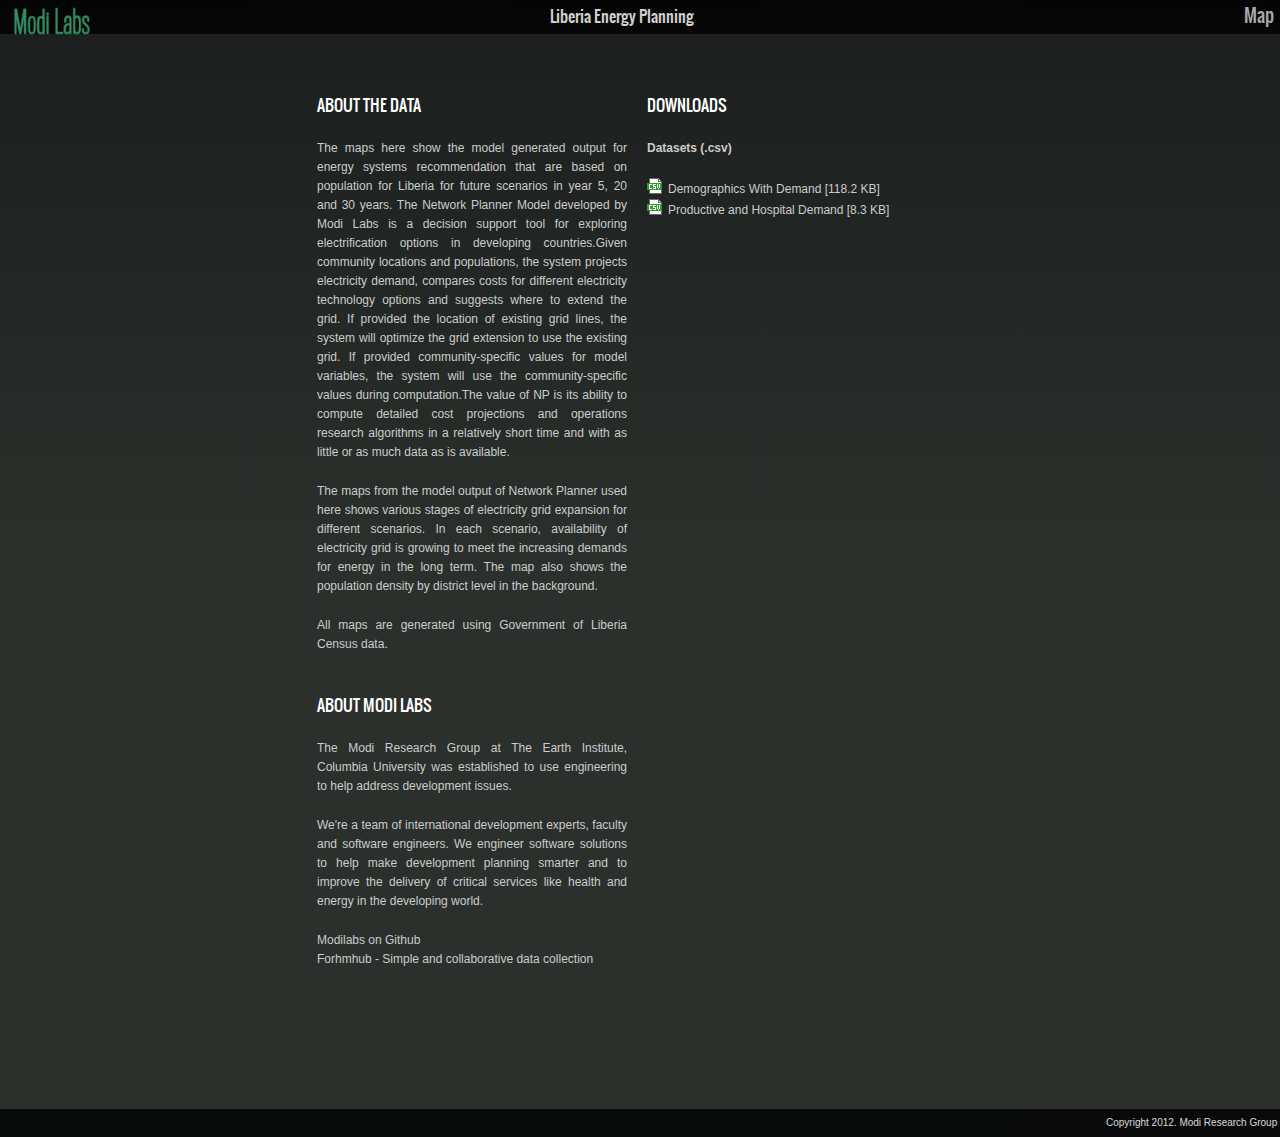
<file: about.html>
<!doctype html>
<html>
	
	<head>
        <title>Liberia Energy Planning: About The Data</title>
		<meta charset="UTF-8"/>
		<meta property="og:title" content="Energy Use in India: About The Data"/>
        <meta property="og:site_name" content="Energy Use in India"/>
		<meta property="og:type" content="website"/>     
		<meta property="og:url" content="http://maps.mobilabs.com/india"/>
		<meta property="og:description" content="Energy Use in India: About The Data"/>
		<meta name="description" content="Energy Use in India" /> 
		<meta name="keywords" content="Energy Use in India, census 2011" />
		 
		<link rel="stylesheet" href="fonts/fonts.css" type="text/css" />
	   	<link rel="stylesheet" href="css/style.css" type="text/css" />
		<link rel="stylesheet" href="css/about.css" type="text/css" />	   	
		<link rel="stylesheet" href="css/map.css" type="text/css" />
	</head>
	

	<body>
		<h1 id="header"align="center">
			<a href="http://modi.mech.columbia.edu/" id="logo">
				<img src="img/modi_lab.png" style="width:79px;height:30px">
			</a>
			Liberia Energy Planning
			<span class="pull-right" style="font-size: 18px;"><a href="index.html">Map&nbsp;&nbsp;</a></span>
		</h1>


<div class="content">	
	
<div class="containerA">

	<div id="about">
		<table >
			<tr>
				<td width="500">
<p><span class="title">ABOUT THE DATA</span><br>
<p align="justify">	
	The maps here show the model generated output for energy systems recommendation that are based on population for Liberia for future scenarios in year 5, 20 and 30 years. The Network Planner Model developed by Modi Labs is a decision support tool for exploring electrification options in developing countries.Given community locations and populations, the system projects electricity demand, compares costs for different electricity technology options and suggests where to extend the grid. If provided the location of existing grid lines, the system will optimize the grid extension to use the existing grid. If provided community-specific values for model variables, the system will use the community-specific values during computation.The value of NP is its ability to compute detailed cost projections and operations research algorithms in a relatively short time and with as little or as much data as is available. 
    </p><p>
	The maps from the model output of Network Planner used here shows various stages of electricity grid expansion for different scenarios. 
	In each scenario, availability of electricity grid is growing to meet the increasing demands for energy in the long term. 
	The map also shows the population density by district level in the background.

	</p><p>All maps are generated using Government of Liberia Census data.</p>
</p>

<p><span class="title">ABOUT MODI LABS</span><br>
	
<p>The <a href="http://modi.mech.columbia.edu/">Modi Research Group</a> at <a href="http://www.earth.columbia.edu/">The Earth Institute, Columbia University</a> was established to use engineering to help address development issues.</p>

<p>We're a team of international development experts, faculty and software engineers. We engineer software solutions to help make development planning smarter and to improve the delivery of critical services like health and energy in the developing world.</p>

<p><a href="http://github.com/modilabs">Modilabs on Github</a><br>
<a href="http://www.formhub.org/">Forhmhub - Simple and collaborative data collection</a></p>
</p>
</td>
	<td>
<p><span class="title">DOWNLOADS</span><br>
<p><span class="subtitle">Datasets (.csv)</span></p>
<p>
<img src="img/csv.gif"><a href="data/demographics.csv">Demographics With Demand   [118.2 KB]</a><br>
<img src="img/csv.gif"><a href="data/productive.csv">Productive and Hospital Demand   [8.3 KB]</a><br>
<!--<p><img src="img/csv.gif"><a href="data/lighting.csv">Kerosene use for lighting  (% of households) [75 kb]</a><br>
<img src="img/csv.gif"><a href="data/lighting.csv">Kerosene use for lighting  (No. of households) [75 kb]</a><br>
<img src="img/csv.gif"><a href="data/cooking.csv">Solid biomass use for cooking [153 kb]</a><br>
<img src="img/csv.gif"><a href="data/agricultureenergy.csv">Estimated energy use for agriculture [75 kb]</a><br></p>
<p><span class="subtitle">Flyers (.pdf)</span></p>
<p>
<a href="data/kerosenepercent.pdf"><img src="img/kerosenepercent_small.jpg"></a>
<br><a href="data/kerosenepercent.pdf">Kerosene use for lighting  (% households) [2.6 mb]</a><br><br>
<a href="data/cleancooking.pdf"><img src="img/cleancooking_small.jpg"></a>
<br><a href="data/cleancooking.pdf">Solid biomass use for cooking [2.6 mb]</a><br></p>-->
</p>
</td>		
			</tr>
		</table>
	
    </div>
   
    </div>
    


</div>

</div>
<div id="footnote">
		<span class="pull-right" style="font-size: 10px;">Copyright 2012. Modi Research Group&nbsp;</span>
    </p>
</div>
	</body>
	
	
</html>
</file>
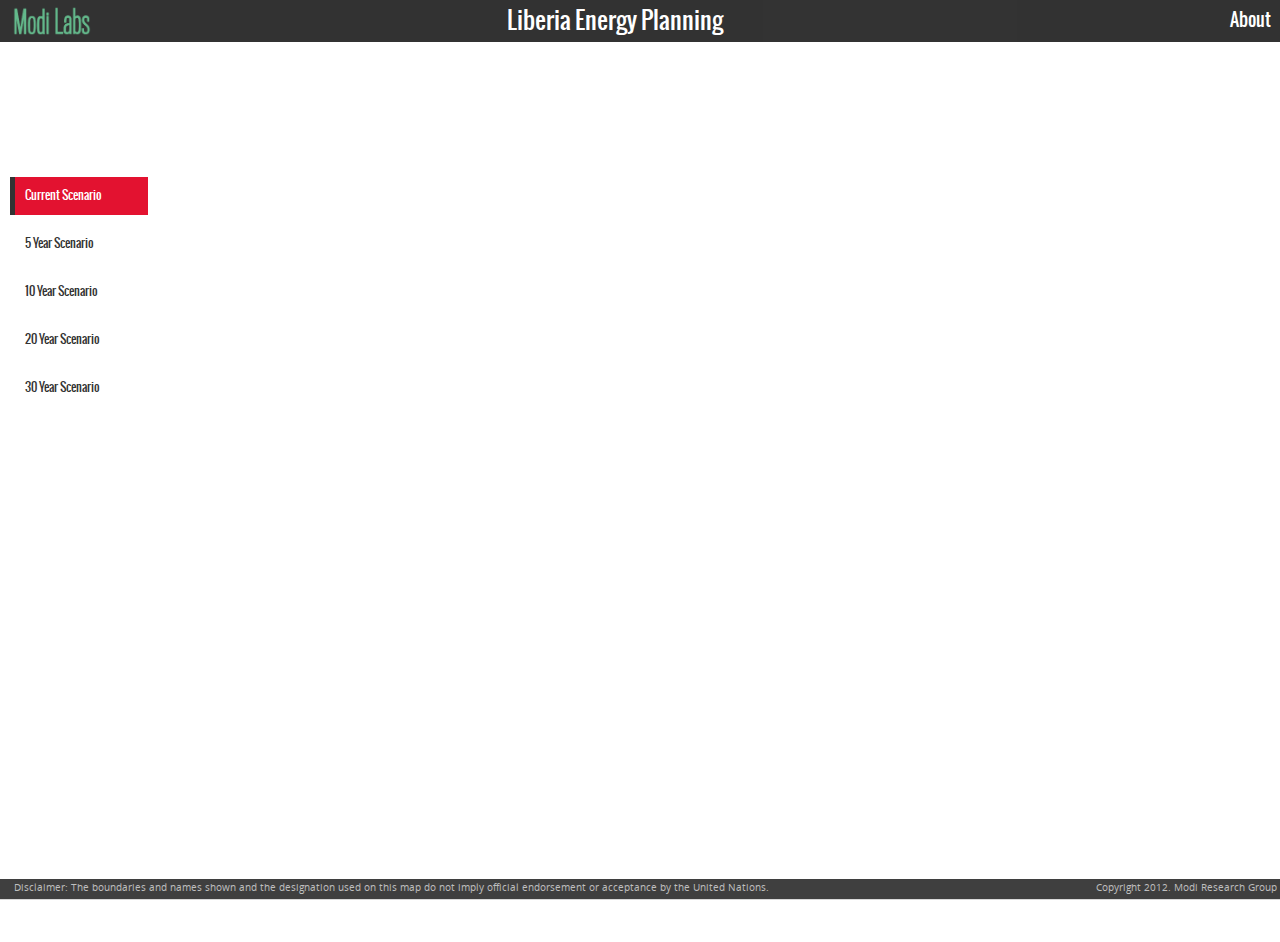
<file: index_old.html>
<!DOCTYPE html>
<html>
<head>

    

    <meta charset="UTF-8" />
    <title>Liberia Energy Planning</title>
    <link rel="stylesheet" href="fonts/fonts.css" type="text/css" />
    <link rel="stylesheet" href="css/map.css" type="text/css" />
    <link rel="stylesheet" href="css/style.css" type="text/css" />
    <link rel="shortcut icon" href="img/favicon.ico" type="image/x-icon" />
</head>
<body>
	  
	<h1 id="header"align="center">
		<a href="http://modi.mech.columbia.edu/" id="logo">
			<img src="img/modi_lab.png" style="width:79px;height:30px">
		</a>
		Liberia Energy Planning
		<span class="pull-right" style="font-size: 18px;">
            <a href="about.html">About&nbsp;&nbsp;&nbsp;</a>
        </span>
	</h1>

	<div id="content">
        
		<p id="about">
			Disclaimer:
			The boundaries and names shown and the designation used on this map do
			not imply official endorsement or acceptance by the United Nations.
			<span class="pull-right">Copyright 2012. Modi Research Group&nbsp;</span>
        </p>
    </div>

    <div id="projects" class="layers">
	   <a data-control="layer" href="#current">Current Scenario</a>
	   <a data-control="layer" href="#year5">5 Year Scenario</a>
	   <a data-control="layer" href="#year10">10 Year Scenario</a>
       <a data-control="layer" href="#year20">20 Year Scenario</a><br>
       <a data-control="layer" href="#year30">30 Year Scenario</a>
       <!--<a data-control="layer" href="#energy">Estimated Energy Use for Agriculture</a>
	   <a data-control="layer" href="#cropyield">Estimated Total Crop Yield </a>
	   <a data-control="layer" href="#extrayield">Estimated Extra Crop Yield </a>
       -->
    </div>
    <div id="map" class="map">
    </div>
    
    <!-- External libraries and site script -->
    <script src="ext/jquery.min.js"></script>
    <script src="ext/modestmaps.min.js"></script>
    <script src="ext/wax/wax.mm.js"></script>
    <script src="ext/wax/wax.ext.js"></script>
    <script src="ext/easey.js"></script>
    <script src="ext/mmg.js"></script>
    <script src="script.js"></script>
    
    <!-- Site configuration -->
    <script type="text/javascript">
    
        // Make a new map in the #map element
        var main = Map('map', {
            // Specify the MapBox API url
            api: 'http://a.tiles.mapbox.com/v3/mapbox.mapbox-light.jsonp',
            center: {
                lat: 6.48452,      // Intial center point and zoom level.
                lon: -9.3658,      // To find coordinates and zoom levels
                zoom: 7                 // try: http://www.getlatlon.com
            },
            zoomRange: [5, 12],             // Limit zooming on the map to these levels
            features: [                     // Map features (see readme.md)
                'zoomwheel',
                'movetips',
                'zoombox',
                'zoompan',
                'legend',
                'share'
            ]
        });
        
        // Make a new layer switch for the map named `main`. Each layer gets
        // a name and an object of settings. The layers are bound by name to
        // the href hash of an element with a `data-control='layer'`, ex:
        // <a data-control="layer" href="#building">Building Permits, 2011</a>

        main.layers({
			current: {                     // The name of the layer
                // If api is specified, this map layer will be displayed
                // on top of the base map specified when the map was initialized
                api: 'http://a.tiles.mapbox.com/v3/modilabs.Liberia-Energy-Planning-basecase.jsonp',
    			
                center: {                   // Optionally reposition the map.
                    lat: 6.48452,   // New center point and zoom level
                    lon: -9.3658,   // for the map. Specific either
                    zoom: 7,               // lat and lon, zoom, or both.
                    ease: 500               // Optional time to animimate moving
                }                           // the map in milliseconds.
            },
            year5: {                     // The name of the layer
                // If api is specified, this map layer will be displayed
                // on top of the base map specified when the map was initialized
                api: 'http://a.tiles.mapbox.com/v3/modilabs.Liberia-NP-Output-5yr.jsonp',
    			
                center: {                   // Optionally reposition the map.
                    lat: 6.48452,   // New center point and zoom level
                    lon: -9.3658,   // for the map. Specific either
                    zoom: 8,               // lat and lon, zoom, or both.
                    ease: 500               // Optional time to animimate moving
                }                           // the map in milliseconds.
            },

			year10: {                     // The name of the layer
    			// If api is specified, this map layer will be displayed
    			// on top of the base map specified when the map was initialized
    			api: 'http://a.tiles.mapbox.com/v3/modilabs.Liberia-NP-Output-10yr-run.jsonp',
	
    			center: {                   // Optionally reposition the map.
        			lat: 6.48452,   // New center point and zoom level
        			lon: -9.3658,   // for the map. Specific either
        			zoom: 8,               // lat and lon, zoom, or both.
        			ease: 500               // Optional time to animimate moving
    				}                           // the map in milliseconds.
				},
			year20: {                     // The name of the layer
                // If api is specified, this map layer will be displayed
                // on top of the base map specified when the map was initialized
                api: 'http://a.tiles.mapbox.com/v3/modilabs.Liberia-NP-Output-20yr.jsonp',
    			
                center: {                   // Optionally reposition the map.
                    lat: 6.48452,   // New center point and zoom level
                    lon: -9.3658,   // for the map. Specific either
                    zoom: 8,               // lat and lon, zoom, or both.
                    ease: 500               // Optional time to animimate moving
                }                           // the map in milliseconds.
            },
            year30: { 
                api: 'http://a.tiles.mapbox.com/v3/modilabs.Liberia_Electricity_Planning.jsonp',
                center: { zoom: 8,lat: 6.48452, lon: -9.3658, ease: 1000 }
            },
            /*energy: { 
                api: 'http://a.tiles.mapbox.com/v3/modilabs.india-agriculture-total-energy-use-per-year.jsonp',
                center: { zoom: 5,lat: 20, lon: 77, ease: 1000 }
             },
			cropyield: { 
                api: 'http://a.tiles.mapbox.com/v3/modilabs.india-agriculture-total-crop-yield-updated.jsonp',
                center: { zoom: 5,lat: 20, lon: 77, ease: 1000 }
             },
			extrayield: { 
                api: 'http://a.tiles.mapbox.com/v3/modilabs.india-agriculture-calculated-crop-index.jsonp',
                center: { zoom: 5,lat: 20, lon: 77, ease: 1000 }
             }*/
            
         });
   
		// SIMULATE CLICKING THE FIRST LAYER ON
		$(function () {
			$('#projects a:first').click();
		});
		//Google Analytics feed 
		  var _gaq = _gaq || [];
		  _gaq.push(['_setAccount', 'UA-83697-20']);
		  _gaq.push(['_trackPageview']);

		  (function() {
		    var ga = document.createElement('script'); ga.type = 'text/javascript'; ga.async = true;
		    ga.src = ('https:' == document.location.protocol ? 'https://ssl' : 'http://www') + '.google-analytics.com/ga.js';
		    var s = document.getElementsByTagName('script')[0]; s.parentNode.insertBefore(ga, s);
		  })();
    </script>
</body>
</html>
</file>
<file: fonts/fonts.css>
@font-face {
    font-family: 'OswaldBook';
    src: url('Oswald-Regular-webfont.eot');
    src: url('Oswald-Regular-webfont.eot?#iefix') format('embedded-opentype'),
         url('Oswald-Regular-webfont.woff') format('woff'),
         url('Oswald-Regular-webfont.ttf') format('truetype'),
         url('Oswald-Regular-webfont.svg#OswaldBook') format('svg');
    font-weight: normal;
    font-style: normal;

}

@font-face {
    font-family: 'OpenSans';
    src: url('OpenSans-Regular-webfont.eot');
    src: url('OpenSans-Regular-webfont.eot?#iefix') format('embedded-opentype'),
         url('OpenSans-Regular-webfont.woff') format('woff'),
         url('OpenSans-Regular-webfont.ttf') format('truetype'),
         url('OpenSans-Regular-webfont.svg#OpenSansRegular') format('svg');
    font-style: normal;
    font-weight: normal;
}
@font-face {
    font-family: 'OpenSans';
    src: url('OpenSans-Semibold-webfont.eot');
    src: url('OpenSans-Semibold-webfont.eot?#iefix') format('embedded-opentype'),
         url('OpenSans-Semibold-webfont.woff') format('woff'),
         url('OpenSans-Semibold-webfont.ttf') format('truetype'),
         url('OpenSans-Semibold-webfont.svg#OpenSansSemibold') format('svg');
    font-style: normal;
    font-weight: bold;
}
@font-face {
    font-family: 'OpenSans';
    src: url('OpenSans-Italic-webfont.eot');
    src: url('OpenSans-Italic-webfont.eot?#iefix') format('embedded-opentype'),
         url('OpenSans-Italic-webfont.woff') format('woff'),
         url('OpenSans-Italic-webfont.ttf') format('truetype'),
         url('OpenSans-Italic-webfont.svg#OpenSansItalic') format('svg');
    font-style: italic;
    font-weight: normal;
}
@font-face {
    font-family: 'OpenSans';
    src: url('OpenSans-SemiboldItalic-webfont.eot');
    src: url('OpenSans-SemiboldItalic-webfont.eot?#iefix') format('embedded-opentype'),
         url('OpenSans-SemiboldItalic-webfont.woff') format('woff'),
         url('OpenSans-SemiboldItalic-webfont.ttf') format('truetype'),
         url('OpenSans-SemiboldItalic-webfont.svg#OpenSansSemiboldItalic') format('svg');
    font-style: italic;
    font-weight: bold;
}
</file>
<file: css/about.css>
html, body, div, span, applet, object, iframe, h1, h2, h3, h4, h5, h6, p, blockquote, pre, a, abbr, acronym, address, big, cite, code, del, dfn, em, font, img, ins, kbd, q, s, samp, small, strike, strong, sub, sup, tt, var, b, u, i, center, dl, dt, dd, ol, ul, li, fieldset, form, label, legend, table, caption, tbody, tfoot, thead, tr, th, td {
  background: transparent;
  border: 0;
  margin: 0;
  padding: 0;
  vertical-align: baseline;
}
body {
  color: #fff;
  font: 12pt/1 Helvetica, Arial, sans-serif;
  margin: 0;
  overflow: auto;
  /* IE10 Consumer Preview */ 
background-image: -ms-linear-gradient(top, #1B1E1C 0%, #2B302D 50%, #2B302D 100%);

/* Mozilla Firefox */ 
background-image: -moz-linear-gradient(top, #1B1E1C 0%, #2B302D 50%, #2B302D 100%);

/* Opera */ 
background-image: -o-linear-gradient(top, #1B1E1C 0%, #2B302D 50%, #2B302D 100%);

/* Webkit (Safari/Chrome 10) */ 
background-image: -webkit-gradient(linear, left top, left bottom, color-stop(0, #1B1E1C), color-stop(0.5, #2B302D), color-stop(1, #2B302D));

/* Webkit (Chrome 11+) */ 
background-image: -webkit-linear-gradient(top, #1B1E1C 0%, #2B302D 50%, #2B302D 100%);

/* W3C Markup, IE10 Release Preview */ 
background-image: linear-gradient(to bottom, #1B1E1C 0%, #2B302D 50%, #2B302D 100%);
}

table {
  border-collapse: collapse;
  border-spacing: 0;
}
a:link,
a:visited {
  color: #ccc;
}
a:hover,
a:active,
a:focus {
  color: #999;
  outline: 0;
}

.content {
  margin-top: 60px;
  width: 100%;
  text-align: left;
}
.content .containerA {
  position: relative;
  z-index: 999;
}

#about {
  width: 660px;
  margin-left: auto;
  margin-right: auto;
  margin-top: 30px;
  padding-bottom: 100px;
}
#about table {
  width: 660px;
}
#about td {
  width: 320px;
  text-align: center;
  font: 12px/19px Helvetica, Arial, sans-serif;
  color: #ccc;
}
#about td img {
  margin-bottom: 5px;
}
#about .title {
  font-size: 16px;
  /*font-weight:bold;*/
  line-height:25px;
  color: #fff;
  font-family: 'OswaldBook',"Arial Narrow",sans-serif;
}
#about .subtitle {
  font-weight:bold;
}

#about td p {
  text-align: justify;
  padding: 0 20px 10px 0;
}
#about td img {
	vertical-align: bottom;
	padding-right: 6px;
}
#about td p a {
  color: #ccc;
}
#about td p a:hover {
  color: #999;
}
#footnote {
  margin: 0;
  color: #fff;
  background-color: #000;
  opacity:0.8;
  padding: 9px 0;
		}
</file>
<file: css/map.css>
.ts-error {
  margin:0px;
  padding:0px;
  color:#222;
  font:normal 13px/20px Arial,sans-serif;
  }

 a,
.ts-error a {
  color:#489;
  text-decoration:none;
  }

 small { font-size:11px; }

 h1,
 h2,
 h3,
 h4,
 h5,
 h6 { font-size:16px; }

 h1,
 h2,
 h3,
 h4,
 h5,
 h6,
 p { margin:0px 0px 10px; }

/* ### General control styles ### */
 .close,
 .share,
 .zoomer,
 .wax-legend,
 .wax-tooltip,
 .wax-share div,
 .wax-share .twitter,
 .wax-share .facebook {
  display:block;
  position:absolute;
  border:1px solid #ccc;
  background:#fff;
  border-radius:3px;
  -moz-border-radius:3px;
  -webkit-border-radius:3px;
  box-shadow:rgba(0,0,0,0.1) 0px 1px 3px;
  -moz-box-shadow:rgba(0,0,0,0.1) 0px 1px 3px;
  -webkit-box-shadow:rgba(0,0,0,0.1) 0px 1px 3px;
  }

/* ### Tooltips, legends ### */
 .wax-legends,
 .wax-tooltip {
  position:absolute;
  z-index:999998;
  right:10px;
  }

 .wax-legends { bottom:10px; }
 .wax-tooltip { top:10px; }

 .wax-legend,
 .wax-tooltip {
  padding:4px 9px;
  min-width:180px;
  max-width:280px;
  max-height:400px;
  overflow:auto;
  width:220px\9; /* IE 8 and below */
  }

 .wax-legend { position:relative; }

/* ### Zoomer, close buttons, share ### */
 .close,
 .zoomer {
  text-indent:-9999px;
  background-image:url(/assets/tilestream-pro/images/controls.png);
  background-position:60px 60px;
  background-repeat:no-repeat;
  overflow:hidden;
  }

 .close:active,
 .zoomer:active {
  border-color:#bbb;
  background-color:#ddd;
  box-shadow:inset rgba(0,0,0,0.1) 0px 1px 3px;
  -moz-box-shadow:inset rgba(0,0,0,0.1) 0px 1px 3px;
  -webkit-box-shadow:inset rgba(0,0,0,0.1) 0px 1px 3px;
  }

 .close {
  top:4px;
  right:4px;
  width:18px;
  height:18px;
  background-position:-6px -6px;
  }

 .zoomer {
  width:28px;
  height:28px;
  top:10px;
  left:10px;
  z-index: 2;
  }

 .zoomin {
  background-position:-31px -1px;
  left:39px;
  border-radius:0px 3px 3px 0px;
  -moz-border-radius:0px 3px 3px 0px;
  -webkit-border-radius:0px 3px 3px 0px;
  }

 .zoomout {
  background-position:-61px -1px;
  border-radius:3px 0px 0px 3px;
  -moz-border-radius:3px 0px 0px 3px;
  -webkit-border-radius:3px 0px 0px 3px;
  }

 .share {
  clear:left;
  left:10px;
  top:10px;
  width:57px;
  height:18px;
  font:bold 10px/18px Arial,sans-serif;
  text-align:center;
  text-transform:uppercase;
  background:#333;
  background:rgba(32,32,32,0.75);
  border-color:#666;
  border-color:rgba(128,128,128,0.75);
  color:#fff;
  }

.zoompan .share { top:45px; }

/* ### Zoombox ### */
 .zoombox-box,
 .boxselector-box {
  border:1px dashed #888;
  background:rgba(255,255,255,0.25);
  position:absolute;
  top:0px; left:0px; width:0px; height:0px;
  display:none;
  z-index: 10;
  }

/* ### Attribution ### */
 .wax-attribution {
  position:absolute;
  background:#fff;
  font:normal 10px/20px Arial,sans-serif;
  z-index:99999;
  text-align:center;
  padding:0px 5px;
  bottom:0px;
  left:0px;
  }

 .wax-attribution.wax-g {
  left:65px;
  bottom:4px;
  background:transparent;
  }

/* ### Share ### */
.ts-error,
 .wax-share {
  background:#666;
  background:rgba(32,32,32,0.75);
  position:absolute;
  width:100%;
  height:100%;
  top:0px; left:0px; right:0px; bottom:0px;
  z-index:999999;
  }

 .wax-share div {
  right:50%;
  top:50%;
  margin:-120px -180px 0px 0px;
  padding:19px;
  width:320px;
  height:200px;
  overflow:hidden;
  }

 .wax-share small { color:#999; }

 .wax-share textarea {
  display:block;
  font:normal 10px/15px Arial,sans-serif;
  resize:none;
  border:1px solid #ccc;
  padding:4px;
  width:310px;
  }

 .wax-share .twitter,
 .wax-share .facebook {
  display:inline-block;
  position:relative;
  padding:2px 18px;
  margin-right:10px;
  background:#fff;
  color:#fff;
  font-weight:bold;
  border:2px solid #ccc;
  }

 .wax-share .twitter {
  background:#0ac;
  border-color:#4ce;
  }

 .wax-share .facebook {
  background:#359;
  border-color:#68c;
  }

/* ### Google maps adjustments ### */
.g .share {
  position:absolute;
  left:5px;
  top:5px;
  z-index:1000;
  }

.g.zoompan .share { left:30px; top:15px; }

/* ### Error message ### */
.ts-error .error-message {
  background:#fff;
  position:absolute;
  right:50%;
  top:50%;
  margin:-50px -110px 0px 0px;
  padding:10px 0px;
  height:80px;
  width:220px;
  color:#999;
  text-align:center;
  font-weight:bold;
  border-radius:5px;
  -moz-border-radius:5px;
  -webkit-border-radius:5px;
  box-shadow:#fff 0px 0px 40px;
  -moz-box-shadow:#fff 0px 0px 40px;
  -webkit-box-shadow:#fff 0px 0px 40px;
  }

.ts-error .mapbox-logo {
  display:block;
  width:140px;
  height:40px;
  margin:5px auto;
  background:url(/assets/tilestream-pro/images/controls.png) 0px -40px no-repeat;
  }

 .mapbox-watermark {
  position:absolute;
  left:5px;
  bottom:5px;
  z-index:99999;
  display:block;
  width:65px;
  height:20px;
  text-indent:-9999px;
  overflow:hidden;
  background:url(/assets/tilestream-pro/images/controls.png) 0px -90px no-repeat;
  }

.attribution .mapbox-watermark { bottom:25px; }

/* Override image location */
 .zoomer,
 .close,
 .mapbox-watermark,
.ts-error .mapbox-logo { background-image:url(../img/map.png); }
</file>
<file: css/style.css>
/* http://meyerweb.com/eric/tools/css/reset/ 
   v2.0 | 20110126
   License: none (public domain)
*/

html, body, div, span, applet, object, iframe,
h1, h2, h3, h4, h5, h6, p, blockquote, pre,
a, abbr, acronym, address, big, cite, code,
del, dfn, em, img, ins, kbd, q, s, samp,
small, strike, strong, sub, sup, tt, var,
b, u, i, center,
dl, dt, dd, ol, ul, li,
fieldset, form, label, legend,
table, caption, tbody, tfoot, thead, tr, th, td,
article, aside, canvas, details, embed, 
figure, figcaption, footer, header, hgroup, 
menu, nav, output, ruby, section, summary,
time, mark, audio, video {
	margin: 0;
	padding: 0;
	border: 0;
	font-size: 100%;
	font: inherit;
	vertical-align: baseline;
    }
/* HTML5 display-role reset for older browsers */
article, aside, details, figcaption, figure, 
footer, header, hgroup, menu, nav, section {
	display: block;
    }
body {
	line-height: 1;
	overflow: hidden;
    }
ol, ul {
	list-style: none;
    }
blockquote, q {
	quotes: none;
    }
blockquote:before, blockquote:after,
q:before, q:after {
	content: '';
	content: none;
    }
table {
	border-collapse: collapse;
	border-spacing: 0;
    }

/* Typography */

body,
input,
textarea {
    font: 12px/10px 'OpenSans', sans-serif;
    color: #333;
    -webkit-font-smoothing: antialiased;
    }

pre,
code { font:normal 12px/20px monospace; }

h1, h2, h3, h4, h5, h6 { 
    margin: 0;
    }
    
h1 {
    font-family: 'OswaldBook', "Arial Narrow", sans-serif;
    line-height: 1em;
    font-size: 2em;
    }

a {
    color:#fff;
    text-decoration:none;
    }

/* Layout */
#header {
  margin: 0;
  color: #fff;
  background-color: #000;
  opacity:0.8;
  padding: 9px 0;
		}

h1 {
    display: block;
    margin: 10px 10px;
    }

p {
    margin-bottom: 0px;
	font-color:#fff;
    }

body > div {
    position: relative;
    z-index: 1;
    }

.map {
    position: absolute;
	top:42px;
    height: 100%;
    width: 100%;
    z-index: 0;
    }

#logo {
    position: absolute;
    height: 33px;
    width: 33px;
	top: 6px;
    left: 12px;
    }
#logo span {
	display: none;
	}

#content {
	position: absolute;
    height: 20px;
	width: 100%;
	bottom: 0px;
    background: black; /* old ie */
    /* background: rgba(255,255,255,.9);*/
	opacity:0.75;
    border-bottom: 1px solid #ccc;
    /*border-top: 5px solid #333;*/
    overflow-y: hidden;
    z-index: 2;
    }
    
#about {
    padding-left: 10px;
    padding: 0 0 0 14px;
	color: #aaa;
	font-size: 10px;
	line-height:16px;
    }

.pull-right {
	float: right;
}

#footer {
	margin-left: 10px;
	height:30px;
    width: 100%;
    float: left;
    padding: 0 0px;
	font-color:#fff;
	
}
.layers {
    /*position: absolute;*/
    width: 100px;
    left: 10px;
    top: 130px;
    }
    
.layers a {
    padding: 10px;
    margin: 5px 0px;
    border-left: 5px solid #fff;
    background: white;
    color: #333;
    }
    
.layers a:hover, .layers a:focus, .layers a.active {
    border-left: 5px solid #333;
	background:#E31230;
    /*background: #2da0ef;*/
    color: white;
    }

.layers#crime {top: 220px;}

#crime.layers a:hover, #crime.layers a:focus, #crime.layers a.active {
    border-left: 5px solid #333;
    background: #e34f3f;
    color: white;
    }
    
.layers a {
	font: 1em/1.5em 'OswaldBook',  "Arial Narrow", sans-serif;
    width: 113px;
    float: left;
    margin-right: 20px;
    }

#search {
    height: 30px;
    margin-bottom: 20px;
    }

form.geocode input[type=text] {
    font-size: .85em;
    color: #333;
    height: 18px;
    width: 200px;
    display: block;
    float: left;
    padding: 5px;
    margin: 0;
    border: 1px solid  #ccc;
    }
    
form.geocode input[type=submit] {
    background: #2da0ef url(../img/search.png) no-repeat -0px -0px;
    text-indent: -9999px;
    width: 30px;
    height: 30px;
    display: block;
    border: none;
    margin: 0;
    padding: 0;
    float: left;
    cursor: pointer;
    }
    
    form.geocode input[type=submit]:hover { background-color:#333; }
	form.geocode input[type=submit]:active { background-color:#000; }
	
form.geocode.loading input[type=submit] {
    background: url(img/ajax-loader.gif) no-repeat 50% 50%;
    border-color:#bbb;
    background-color:#ddd;
    box-shadow:inset rgba(0,0,0,0.1) 0px 1px 3px;
    -moz-box-shadow:inset rgba(0,0,0,0.1) 0px 1px 3px;
    -webkit-box-shadow:inset rgba(0,0,0,0.1) 0px 1px 3px;
    }
    
#geocode-error {
    display: none;
    float: left;
    position: relative;
    top: 1em;
    margin-left: 20px;
    color: #e34f4f;
    font-size: 1em;
    line-height: 0em;
    }
    
a.zoomer {
	position: absolute;
    top: 50px;
    }

/* Map */

.wax-tooltip {
    border:none;
    background:none;
	opacity:0.8;
    border-radius:none;
    -moz-border-radius:none;
    -webkit-border-radius:none;
    box-shadow:none;
    -moz-box-shadow:none;
    -webkit-box-shadow:none;
    left: auto;
    top: auto;
    right: auto;
    border: none;
    color: white;
    font-size: 12px;
    width: auto;
    margin-left: -100px;
    line-height: 16px;
    margin-bottom: 20px;
    overflow: visible;
    }

.wax-tooltip .inner {
    padding: 4px 9px;
    -o-border-radius: 3px;
    -ms-border-radius: 3px;
    -moz-border-radius: 3px;
    -webkit-border-radius: 3px;
    border-radius: 3px;
    background: #333;
    z-index: 2;
    text-transform: capitalize;
    }
    
.wax-tooltip .inner:first-letter {
    text-transform: capitalize;
    }
    
.wax-tooltip .desc2 { font-style: italic; }

.wax-tooltip .offense { font-weight: 800; }

.wax-tooltip .tip {
    background: rgba(51,51,51,1);
    height: 10px;
    width: 10px;
    transform: rotate(45deg);
    -webkit-transform: rotate(45deg);
    -moz-transform: rotate(45deg);
    -ms-transform: rotate(45deg);
    -o-transform: rotate(45deg);
    position: relative;
    top: -5px;
    left: 50%;
    margin-left: -14px;
    z-index: 1;
    }

.wax-tooltip.flip-y {
    margin-top: 20px;
    margin-bottom: auto;
    }

.wax-tooltip.flip-y .tip {
    position: absolute;
    margin-top: 5px;
    }

.wax-legends {
    left: auto;
    right: 10px;
    height: 300px;
    overflow-x: hidden;
    bottom: 50px;
    font-size: 12px;
	font: .9em/1.5em 'OpenSans', sans-serif;
    }
    
.wax-legends a {
    color: rgb(51, 51, 51);
    }

.wax-legends .wax-legend {
    width: 300px;
    }

.wax-legends .scale img { 
    float: left; 
    }

.wax-legend {
    padding: 10px;
    }

.wax-legend .scale {
    width: 100%;
    margin-bottom: 0;
    }
.wax-legend > div {
    clear: both;
    } 
.wax-legend .scale span {
    display: block;
    width: 30px;
    float: left;
    text-align: center;
    font-size: 10px;
    }

.wax-legends .scale label {
    display: block;
    margin-bottom: 5px;
    }

.wax-legend .scale > div {
    }

/*.wax-attribution {
    bottom: 150px;
    }
*/
.wax-share h3 {
    margin: 0px 0px 50px;
    font-size: 16px;
    font-weight: normal;
    }

.wax-share strong {
    font-weight: 700;
    }

.wax-share small {
    font-size: 11px;
    color: #999;
    display: block;
    margin-top: 0.5em;
    }

.share {
    top: 120px;
    z-index: 2;
    }
    
.mmg-default {
    width: 20px;
    height: 40px;
    background: url(../img/map.png) -120px -30px;
    left: -10px;
    top: -30px;
    }
    
/* embed */

.embed .map {
    position: absolute;
    top: 0;
    right: 0;
    bottom: 0;
    left: 0;
    background: white;
    z-index: 1000;
    }

.embed #header, .embed #content {
    position: absolute;
    top: 0;
    left: 0;
    z-index: 10001;
    visibility: hidden;
    overflow: hidden;
    }

.embed a.zoomer {
    top: 10px;
    }

.embed .wax-tooltip {
    top: 10px;
    right: 10px;
    }

.embed .wax-legends {
    right: 10px;
    bottom: 10px;
    }

.embed .share {
    top: 45px;
    z-index: 1001;
    }

.embed .layers {
    position: absolute	;
    top: 90px;
    left: 0;
    z-index: 1001;
    visibility: visible;
    }

.embed .layer {
    width: 100px;
    text-align: center;
    border: 1px solid #ccc;
    }

/* Animation */

.map-tile-loaded {
    -webkit-animation-name:               fade-in;
    -moz-animation-name:                  fade-in;
    -ms-animation-name:                   fade-in;
    -o-animation-name:                    fade-in;
    -webkit-animation-timing-function:    linear;
    -moz-animation-timing-function:       linear;
    -ms-animation-timing-function:        linear;
    -o-animation-timing-function:         linear;
    -webkit-animation-duration:           .2s;
    -moz-animation-duration:              .2s;
    -ms-animation-duration:               .2s;
    -o-animation-duration:                .2s;
}

@-webkit-keyframes fade-in { from { opacity: 0; } to { opacity: 1; } }
@-moz-keyframes fade-in { from { opacity: 0; } to { opacity: 1; } }
@-ms-keyframes fade-in { from { opacity: 0; } to { opacity: 1; } }
@-o-keyframes fade-in { from { opacity: 0; } to { opacity: 1; } }
</file>
